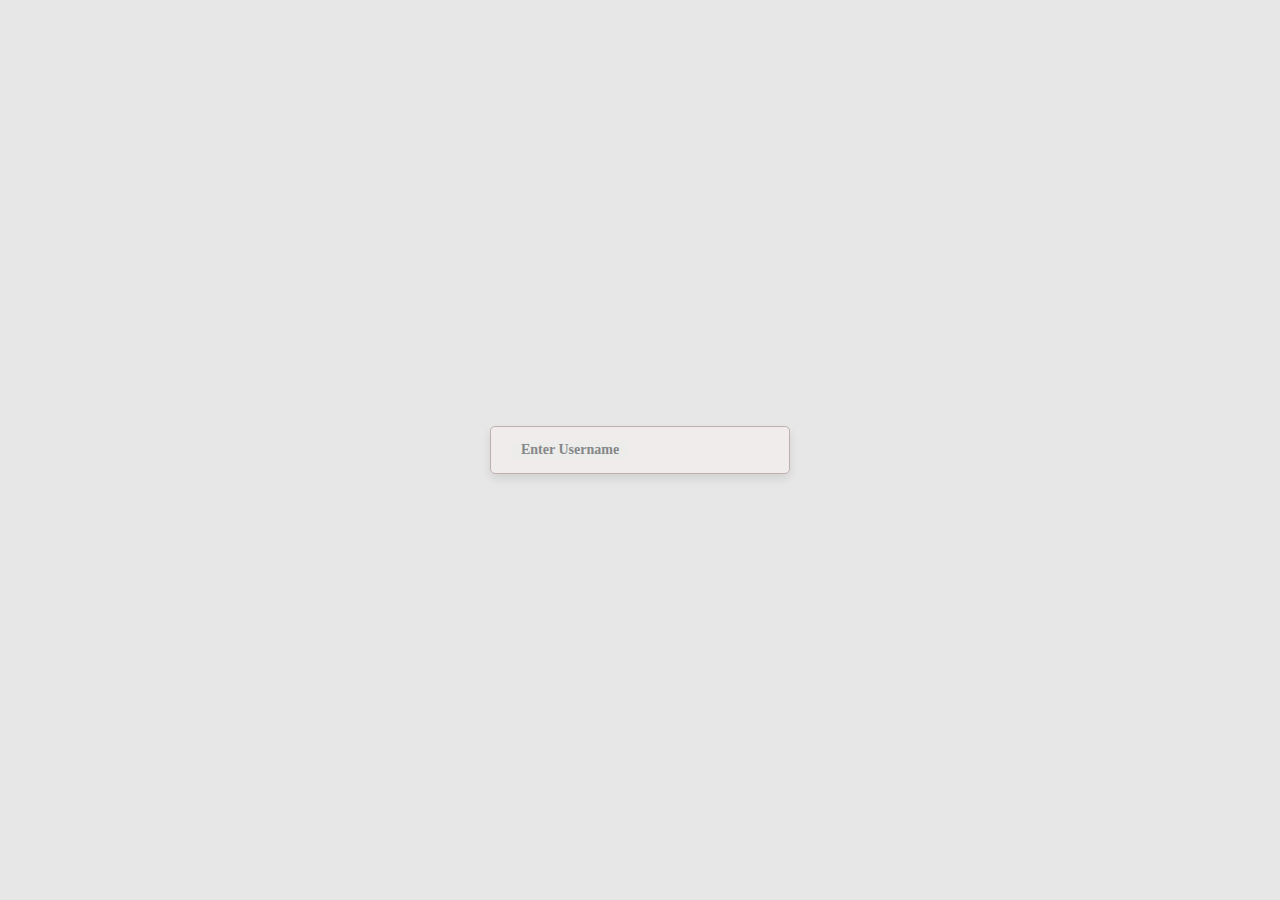
<file: animated-input-field/index.html>
<!DOCTYPE html>
<html lang="en">
<head>
    <meta charset="UTF-8">
    <meta name="viewport" content="width=device-width, initial-scale=1.0">
    <title>Animated Input Field</title>
    <link rel="stylesheet" href="style.css">
</head>
<body>

    <div class="input-container">
        <input type="text" id="username" placeholder="" required autocomplete="off">
        <label for="username">Enter Username</label>
        <div class="input-bg"></div>
    </div>
    
</body>
</html>
</file>
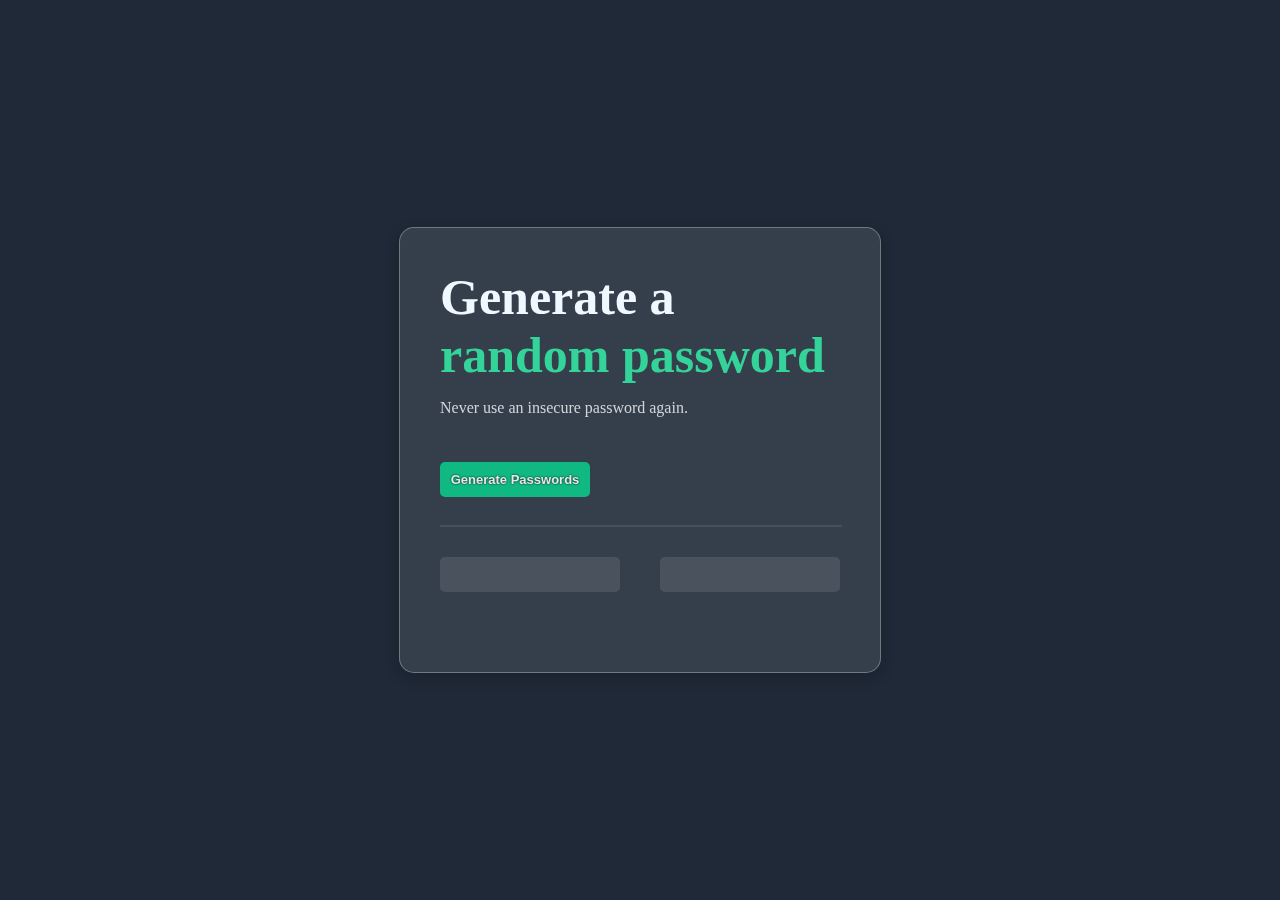
<file: random-password-generator/index.html>
<!DOCTYPE html>
<html lang="en">
    <html>
        <head>
            <link rel="stylesheet" href="index.css">
        </head>
        <body>
            <div class="container">
                <h1 id="upper-word">Generate a</h1>
                <h1 id="bottom-word">random password</h1>
                <p>Never use an insecure password again.</p>
                    
                <button id="generate-btn">Generate Passwords</button>
                <hr>
                <div class="pass-buttons">
                    <button id="pass-display-one"></button>
                    <button id="pass-display-two"></button>
                </div>
            </div>
            <script src="index.js"></script>
        </body>
    </html>
</file>
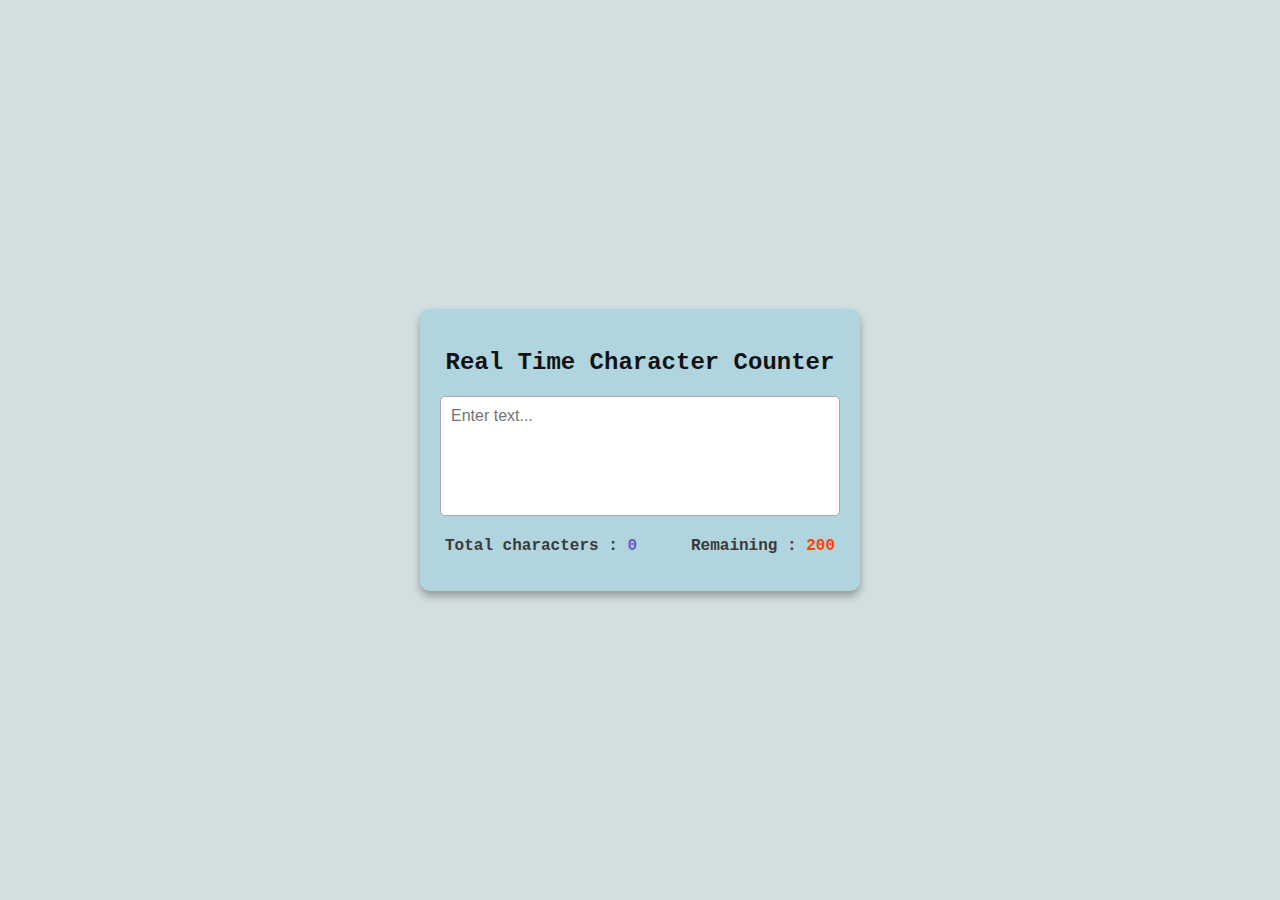
<file: real-time-character-counter/index.html>
<!DOCTYPE html>
<html lang="en">
<head>
    <meta charset="UTF-8">
    <meta name="viewport" content="width=device-width, initial-scale=1.0">
    <title>Real Time Character Counter</title>
    <link rel="stylesheet" href="styles.css">
</head>
<body>
    <div class="container">
        <h2>Real Time Character Counter</h2>
        <textarea id="input-area" class="input-area" placeholder="Enter text..." maxlength="200"></textarea>
        <div class="counter-container">
            <p>Total characters : <span class="total-counter" id="total-counter"></span></p>
            <p>Remaining : <span class="remaining-counter" id="remaining-counter"></span></p>
        </div>

    </div>

    <script src="index.js"></script>
</body>
</html>
</file>
<file: animated-input-field/style.css>
*{
    margin: 0;
    padding: 0;
    box-sizing: border-box;
}

body{
    background-color: rgb(231, 231, 231);
    height: 100vh;
    width: 100vw;
    display: grid;
    place-content: center;
}

.input-container{
    width: 300px;
    border-radius: 5px;
    position: relative;
    border: 1px solid rgb(192, 175, 175);
    box-shadow: 0px 5px 10px rgba(0, 0, 0, 0.09);

}

.input-container input {
    width: 100%;
    padding: 15px 20px;
    border: none;
    outline: none;
    background: rgb(240, 236, 236);
    border-radius: 5px;
    color: rgb(79, 79, 80);
    font-size: 14px;
    transition: 0.3s ease;
}

.input-container label{
    font-size: 14px;
    background: rgb(236, 236, 235);
    padding: 0 10px;
    pointer-events: none;
    position: absolute;
    top: 50%;
    left: 20px;
    transform: translateY(-50%);
    transition: 0.3s ease;
    color: rgb(133, 135, 136);
    font-weight: bold;
}

.input-container input:focus ~ label,
.input-container input:not(:placeholder-shown) ~label {
    top: 0;
    transform: translateY(-80%);
    scale: 0.9;
    color: darkcyan;
    font-weight: bold;
}

.input-container .input-bg{
    position: absolute;
    inset: -2px;
    z-index: -1;
    border-radius: 5px;
    transform: scaleX(0);
}

.input-container input:focus ~ .input-bg{
    background: linear-gradient(to right, #0091ff, #ff00fb);
    transform: scaleX(1);

}
</file>
<file: random-password-generator/index.css>
body {
    margin: 0;
    background-color: #1F2937;
    width: 100%;
    min-height: 100vh;
    display: flex;
    justify-content: center;
    align-items: center;
}

hr {
    width: 100%;
    border: 1px solid rgba(255, 255, 255, 0.09);
}

h1 {
    font-size: 50px;
    margin: 0;
    font-weight: 700;
}

#upper-word {
    color: aliceblue;
}

#bottom-word {
    color: #34D399;
}

p {
    margin: 15px 0;
    color: #D1D5DB;
}

.container {
    min-width: 400px;
    padding: 40px;
    margin: 0 auto;
    background: rgba(255, 255, 255, 0.1);
    backdrop-filter: blur(10px);
    -webkit-backdrop-filter: blur(10px);
    border-radius: 15px;
    box-shadow: 0 4px 15px rgba(0, 0, 0, 0.2);
    border: 1px solid rgba(255, 255, 255, 0.3);
}

#generate-btn {
    margin: 30px 0 20px;
    background-color: #10B981;
    border: none;
    outline: none;
    border-radius: 5px;
    padding: 10px 5px;
    min-width: 150px;
    color: #E5E7EB;
    font-weight: bold;
    font-size: small;
    text-shadow: 0 0 2px black;
}

#generate-btn:hover {
    cursor: pointer;
    background-color: #059669;
}

#generate-btn:active {
    background-color: #047857;
}

.pass-buttons {
    margin: 30px 0;
    width: 100%;
    display: flex;
    justify-content: space-between;
    flex-wrap: wrap;

}

#pass-display-one, #pass-display-two {
    min-width: 45%;
    height: 35px;
    padding: 5px;
    margin-bottom: 10px;
    font-size: small;
    font-weight: bold;
    color: azure;
    border: none;
    outline: none;
    border-radius: 5px;
    background-color: rgba(255, 255, 255, 0.1);
    text-align: center;
    box-sizing: border-box;
}

#pass-display-one, #pass-display-two:hover {
    cursor: pointer;
}

#pass-display-one:active, #pass-display-two:active {
    background-color: rgba(255, 255, 255, 0.2);
}
</file>
<file: real-time-character-counter/styles.css>
body {
    margin: 0;
    background-color: rgb(210, 222, 223);
    display: flex;
    justify-content: center;
    height: 100vh;
    align-items: center;
    font-family: 'Courier New', Courier, monospace;
    
}

.container {
    background-color: rgb(176, 213, 222);
    box-shadow: 0 5px 8px rgba(0, 0, 0, .3);
    width: 400px;
    margin: 10px;
    padding: 20px;
    text-align: center;
    border-radius: 10px;
    border: none;
}

h2 {
    text-align: center;
    color: #121212;
    font-weight: bold;
}

.input-area {
    resize: none;
    width: 100%;
    height: 120px;
    color: #121212;
    font-size: 16px;
    font-family: sans-serif;
    border: 1px solid darkgray;
    border-radius: 5px;
    padding: 10px;
    box-sizing: border-box;

}

.counter-container {
    display: flex;
    justify-content: space-between;
    padding: 0 5px;
}

.counter-container p {
    font-size: medium;
    color: rgb(59, 57, 57);
    font-weight: bold;
}

.total-counter {
    color: slateblue;
}

.remaining-counter {
    color: orangered;
}
</file>
